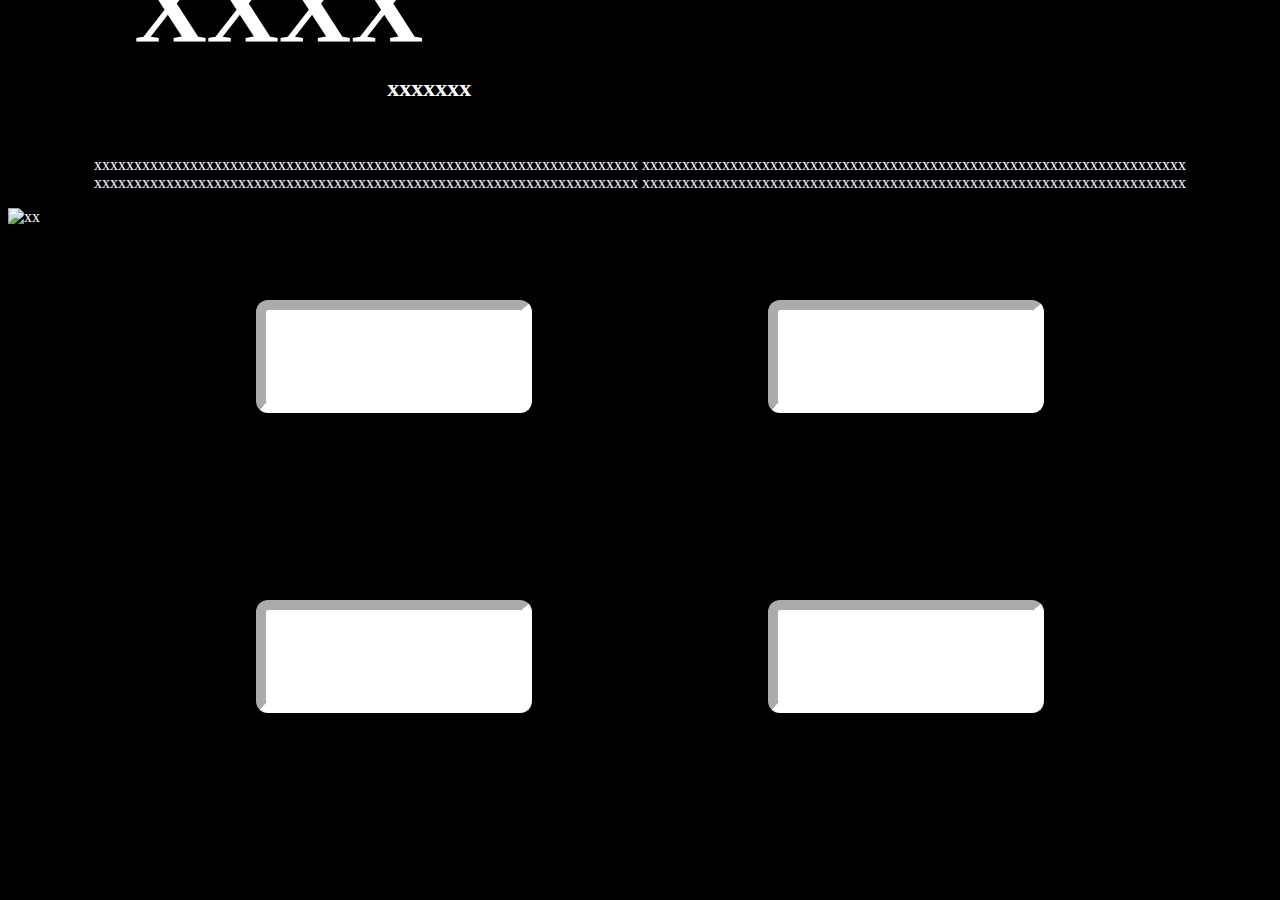
<file: web/index.html>
<html>
<link rel="stylesheet" href="style.css">
<body>
<Left>
  <h1 id="title"> XXXX </h1>
  <h2 id="subtitle"> xxxxxxx </h2>
  <br>
<center>
  <p>xxxxxxxxxxxxxxxxxxxxxxxxxxxxxxxxxxxxxxxxxxxxxxxxxxxxxxxxxxxxxxxxxxxx
    xxxxxxxxxxxxxxxxxxxxxxxxxxxxxxxxxxxxxxxxxxxxxxxxxxxxxxxxxxxxxxxxxxxx
    xxxxxxxxxxxxxxxxxxxxxxxxxxxxxxxxxxxxxxxxxxxxxxxxxxxxxxxxxxxxxxxxxxxx
    xxxxxxxxxxxxxxxxxxxxxxxxxxxxxxxxxxxxxxxxxxxxxxxxxxxxxxxxxxxxxxxxxxxx
  </p>
</center>
</left>
</body>

<img scr="xx" alt="xx"/>

  <br>
  <div id="sec1" >
    <h3>  <a href="pg1.html">xxxx</a> </h3>
    <p> xxxxxxxxxxxxxxx
    </p>
  </div>

  <br>
    <div id="sec2">
    <h3><a href="pg2.html">xxxxx</a></h3>
    <p> xxxxxxxxxxxxxxx
    </p>
  </div>

  <br>
    <div id="sec3">
    <h3><a href="pg3.html">xxxxx</a></h3>
    <p> xxxxxxxxxxxxxxx
    </p>
  </div>

  <br>
    <div id="sec4">
      <h3><a href="pg4.html" >xxxxx</a></h3>
      <p> xxxxxxxxxxxxxxx
      </p>
    </div>


 </html>
</file>
<file: web/style.css>
#title{
  font-size:100px;
  color: white;
  line-height: 0px;
  margin-left:10%;
  position: relative;
  animation-name: example;
  animation-duration: 10s;
  animation-iteration-count: infinite;
}

@keyframes example {
  0%   {color:white; left:0px; top:30px;}
  25%  {color:black; left:850px; top:10px;}
  50%  {color:white; left:850px; top:600px;}
  75%  {color:black; left:0px; top:150px;}
  100% {color:white; left:0px; top:30px;}
}

#subtitle{
  color:white;
  margin-left: 30%;
}


body{
  background-color: black;
  background-image: url();
  color: white;
}

a{
  color:inherit;
  text-decoration: none;
}

#sec1{
  border: 10px inset white;
  border-radius: 12px;
  width: 20vw;
  position: absolute;
  top: 300px;
  left:20%;
  color: white;
  background-color: white;
}
#sec1:hover{
  background-color: white;
  border: 10px outset white;
  color: black;
}

#sec2{
  border: 10px inset white;
  border-radius: 12px;
  width: 20vw;
  position: absolute;
  top: 300px;
  left:60%;
  color: white;
  background-color: white;
}

#sec2:hover{
    background-color: white;
    color: black;
    border: 10px outset white;
  }

#sec3{
  border: 10px inset white;
  border-radius: 12px;
  width: 20vw;
  position: absolute;
  top: 600px;
  left:20%;
  color: white;
  background-color: white;
}
#sec3:hover{
    background-color: white;
    color: black;
    border: 10px outset white;
  }

#sec4{
  border: 10px inset white;
  border-radius: 12px;
  width: 20vw;
  position: absolute;
  top: 600px;
  left:60%;
  color: white;
  background-color: white;
}
#sec4:hover{
    background-color: white;
    color: black;
    border: 10px outset white;
  }
</file>
